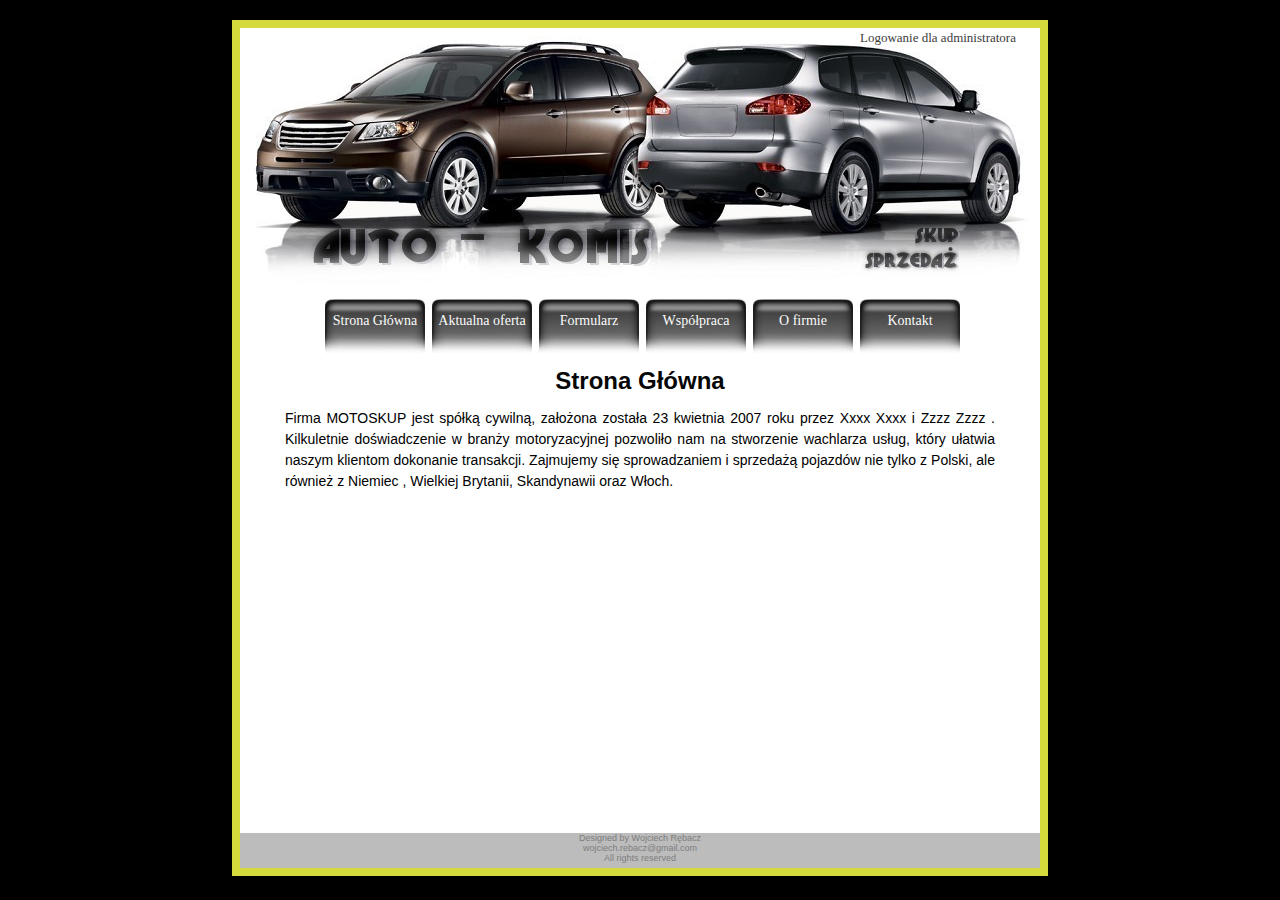
<file: index.html>
﻿<!DOCTYPE html PUBLIC "-//W3C//DTD XHTML 1.0 Strict//EN" "http://www.w3.org/TR/xhtml1/DTD/xhtml1-strict.dtd">
<html xmlns="http://www.w3.org/1999/xhtml">
	<head>
		<meta http-equiv="content-type" content="text/html;charset=utf-8" />
		<title>Komis samochodowy - Rzeszów</title>
		<link rel="stylesheet" href="style.css" type="text/css" />
	        <script src="skrypty_js/skrypt.js" type="text/javascript"></script>
	</head>
	
	<body onload = "WczytajStrone(); return false;">
	
		<div class="pojemnik"> 
			<div class="baner">
				<div class="logowanie"> 
					<a class="login" href="skrypty_sql/zaloguj.php" title="Przejdź do logowania administratora serwisu"> Logowanie dla administratora</a>
				</div>
			</div>
			<div class="menu" style="padding: 0px 0px 0px 85px">
				<ul id="menu_lista">
					<li></li>
				</ul>
			</div>
			<div id ="tresc" class="tresc">
				<div id="zawartosc" class="zawartosc">
					<h1 id="naglowek"></h1>
					<div id="tekst" >
					</div>
				</div>
			</div>
			<div class="stopka">
			Designed by Wojciech Rębacz<br />
			wojciech.rebacz@gmail.com <br />
			All rights reserved
			</div>
	
		</div>
	</body>
</html>
</file>
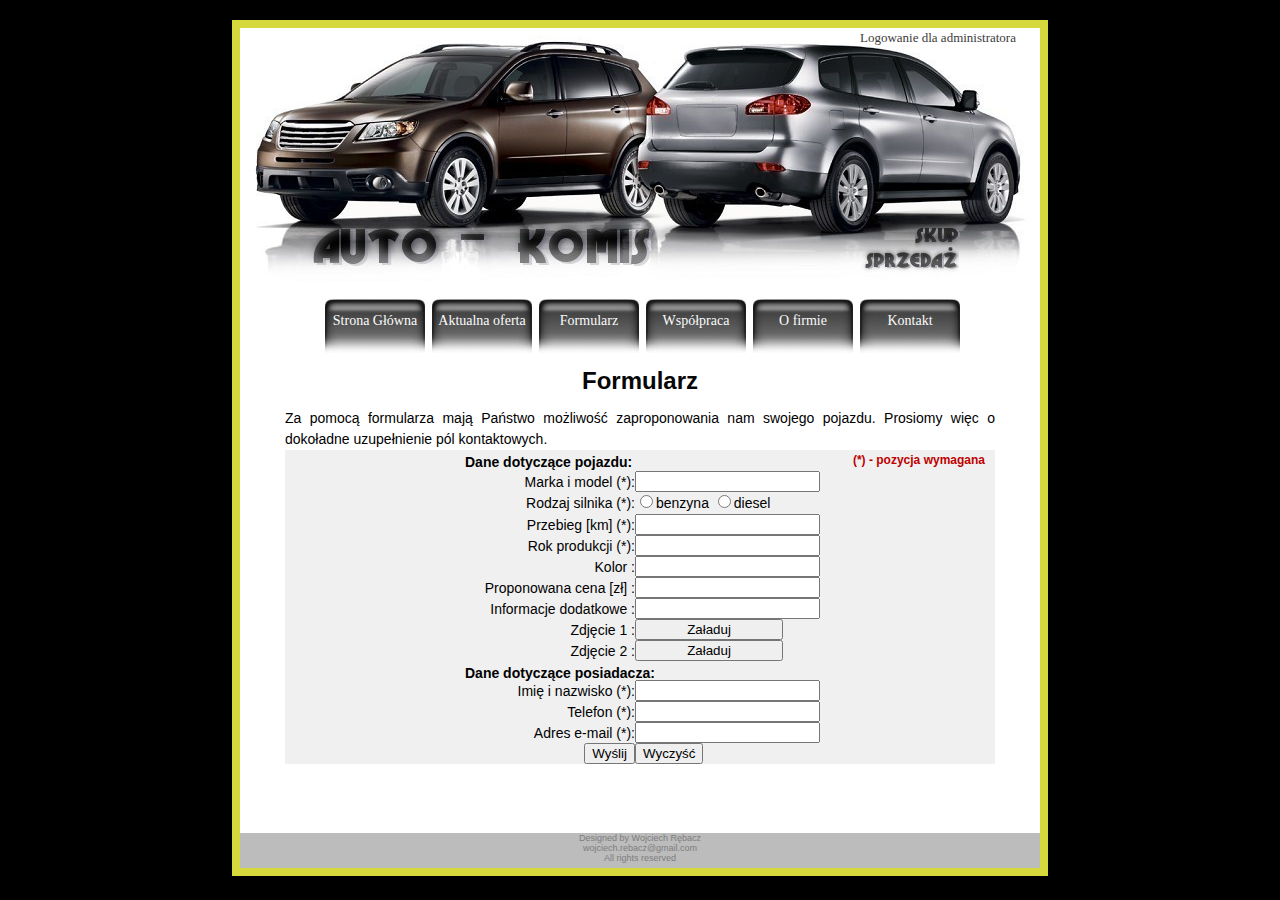
<file: formularz.html>
<!DOCTYPE html PUBLIC "-//W3C//DTD XHTML 1.0 Strict//EN" "http://www.w3.org/TR/xhtml1/DTD/xhtml1-strict.dtd">
<html xmlns="http://www.w3.org/1999/xhtml">
	<head>
		<meta http-equiv="content-type" content="text/html;charset=utf-8" />
		<title>Komis samochodowy - Rzeszów</title>
		<link rel="stylesheet" href="style.css" type="text/css" />
		<script src="skrypty_js/formularz.js" type="text/javascript"></script>
		<script src="skrypty_js/skrypt.js"  type="text/javascript"></script>		
		<script src="skrypty_js/scriptaculous/lib/prototype.js" type="text/javascript"></script>
		<script src="skrypty_js/scriptaculous/src/effects.js" type="text/javascript"></script>
                <script  src="skrypty_js/validation.js" type="text/javascript"></script>
		<script  src="skrypty_js/ajaxupload.js" type="text/javascript"></script>
	</head>
	
	<body onload="WczytajMenu(); return false;">
	
		<div class="pojemnik">
			<div class="baner">
				<div class="logowanie"><a class="login" href="skrypty_sql/zaloguj.php" title="Przejdź do logowania administratora serwisu"> Logowanie dla administratora</a></div>
			</div>
			
			<div class="menu" style="padding: 0px 0px 0px 85px">
				<ul id="menu_lista">
					<li></li>
				</ul>
			</div>
			
			<div id ="tresc" class="tresc">
				<div id="zawartosc" class="zawartosc">
			
					<h1 id="naglowek">Formularz</h1>
					<div id="tekst" class="tekst">
											
					Za pomocą formularza mają Państwo możliwość zaproponowania nam swojego pojazdu. 
					Prosiomy więc o dokoładne uzupełnienie pól kontaktowych.<br/>
					<span style="float:right; font-size:12px; font-weight:bold; color: #bf0000; margin-right:10px;"> (*) - pozycja wymagana </span>
					<form id="form1" method="post" action="formularz.php"> 
						<p style="margin:0px; padding:5px 0px 0px;">Dane dotyczące pojazdu:</p> 
						
						<div class="pozycjaformularza">
							<div class="opisformularza">Marka i model (*): </div>
							<div class="poleformularza"><input type="text" name="marka" class="required" title="Niewypełnione wymagane pole."/></div>
						</div>
						
						<div class="pozycjaformularza">
							<div class="opisformularza" style="height:18px">Rodzaj silnika (*): </div>
							<div class="poleformularza" style="height:18px">
								<input type="radio" name="rodzajsilnika" value="benzyna"/>benzyna
								<input type="radio" name="rodzajsilnika" value="diesel" class="validate-one-required" title="Wybierz jedną z dostępnych opcji."/>diesel
							</div>
						</div>
						
						<div class="pozycjaformularza">
							<div class="opisformularza">Przebieg [km] (*): </div>
							<div class="poleformularza"> <input type="text" name="przebieg"  class="required validate-number" title="Niewypełnione wymagane pole lub niepoprawnie wprowadzona wartość (dozwolone tylko cyfry)."/></div>
						</div>						
						
						<div class="pozycjaformularza">
							<div class="opisformularza">Rok produkcji (*): </div>
							<div class="poleformularza"> <input type="text" name="rokprodukcji" class="required validate-number" title="Niewypełnione wymagane pole lub niepoprawnie wprowadzona wartość (dozwolone tylko cyfry)."/></div>
						</div>						
						
						<div class="pozycjaformularza">
							<div class="opisformularza">Kolor : </div>
							<div class="poleformularza"> <input type="text" name="kolor" /></div><br />
						</div>
						
						<div class="pozycjaformularza">
							<div class="opisformularza">Proponowana cena [zł] : </div>
							<div class="poleformularza"> <input type="text" name="cena" class="validate-number" title="Niepoporawnie wprowadzona wartość (dozwolone tylko cyfry)."/></div>
						</div>
						
						<div class="pozycjaformularza">
							<div class="opisformularza">Informacje dodatkowe : </div>
							<div class="poleformularza"><input type="text" name="informacje" /></div>
						</div>						
						
						<div class="pozycjaformularza">
							<div class="opisformularza">Zdjęcie 1 : </div>
							<div class="poleformularza"><input type="button" id="zdjecie1" value="Załaduj" style="width: 148px;" /></div>
							
						</div>
						<div id="odp1" class="odp1"> </div>
						<div class="pozycjaformularza">
							<div class="opisformularza">Zdjęcie 2 : </div>
							<div class="poleformularza"><input type="button" id="zdjecie2" value="Załaduj" style="width: 148px;" /></div>
							
						</div>
							<div id="odp2" class="odp1"> </div>
						<p style="margin:0px; padding:5px 0px 0px;">Dane dotyczące posiadacza:</p> 
						
						<div class="pozycjaformularza">
							<div class="opisformularza">Imię i nazwisko (*): </div>
							<div class="poleformularza"><input type="text" name="imienazw" class="required" title="Niewypełnione wymagane pole." /></div>
						</div>

						<div class="pozycjaformularza">
							<div class="opisformularza">Telefon (*): </div>
							<div class="poleformularza"><input type="text" name="telefon" class="required validate-number" title="Niewypełnione wymagane pole lub niepoprawny numer telefonu (dozwolone tylko cyfry)."/></div>
						</div>

						<div class="pozycjaformularza">
							<div class="opisformularza">Adres e-mail (*): </div>
							<div class="poleformularza"><input type="text" name="email" class="required validate-email" title="Niewypełnione wymagane pole lub niepoprawny adres  e-mail. Przykładowy adres to: user@op.pl"/></div>
						</div>		
						
						<div class="pozycjaformularza">
							<div class="opisformularza" style="padding-top:0px"><input type="button" name="send" value="Wyślij" onclick="WyslijDane(value);" /></div>
							<div   class="poleformularza"><input type="button" name='reset' value="Wyczyść" onclick="location.reload(true);" /></div>
						</div>
							<div id="odp" style="text-align:center; width:420px; font-size:12px; font-weight:bold;"></div>
					</form>
					
					<script type="text/javascript">
						var valid = new Validation('form1',{immediate : true,useTitles : true});
						new AjaxUpload('zdjecie1', {		
						action: 'zdjecia_propozycje.php',
						onComplete : function(file){
							document.getElementById("odp1").innerHTML="Zdjęcie załadowane pomyślnie!";
							document.getElementById('zdjecie1').setAttribute('disabled', 'disabled');
						},
						onSubmit : function(file , ext)
						{
							if (! ( /^(jpg|png|jpeg|gif|JPG|JPEG|PNG|GIF)$/.test(ext)))
							{
								alert('Błąd! Próba załadowania pliku o niepoprawnym rozszerzeniu! Preferowane rozszerzenia plików to: *.jpg, *.png, *.gif. Proszę spróbować ponownie.');
								return false;
							}
						}
					});

					new AjaxUpload('zdjecie2', {		
						action: 'zdjecia_propozycje.php',
						onComplete : function(file){
							document.getElementById("odp2").innerHTML="Zdjęcie załadowane pomyślnie!";
							document.getElementById('zdjecie2').setAttribute('disabled', 'disabled');
						},
						onSubmit : function(file , ext)
						{
							if (! ( /^(jpg|png|jpeg|gif|JPG|JPEG|PNG|GIF)$/.test(ext)))
							{
								alert('Błąd! Próba załadowania pliku o niepoprawnym rozszerzeniu! Preferowane rozszerzenia plików to: *.jpg, *.png, *.gif. Proszę spróbować ponownie.');
								return false;
							}
						}
					});						
					</script>
					</div>
				</div>
			</div>
	
			<div class="stopka">
			Designed by Wojciech Rębacz<br />
			wojciech.rebacz@gmail.com <br/>
			All rights reserved
			</div>
			
		</div>
	</body>
	
</html>
</file>
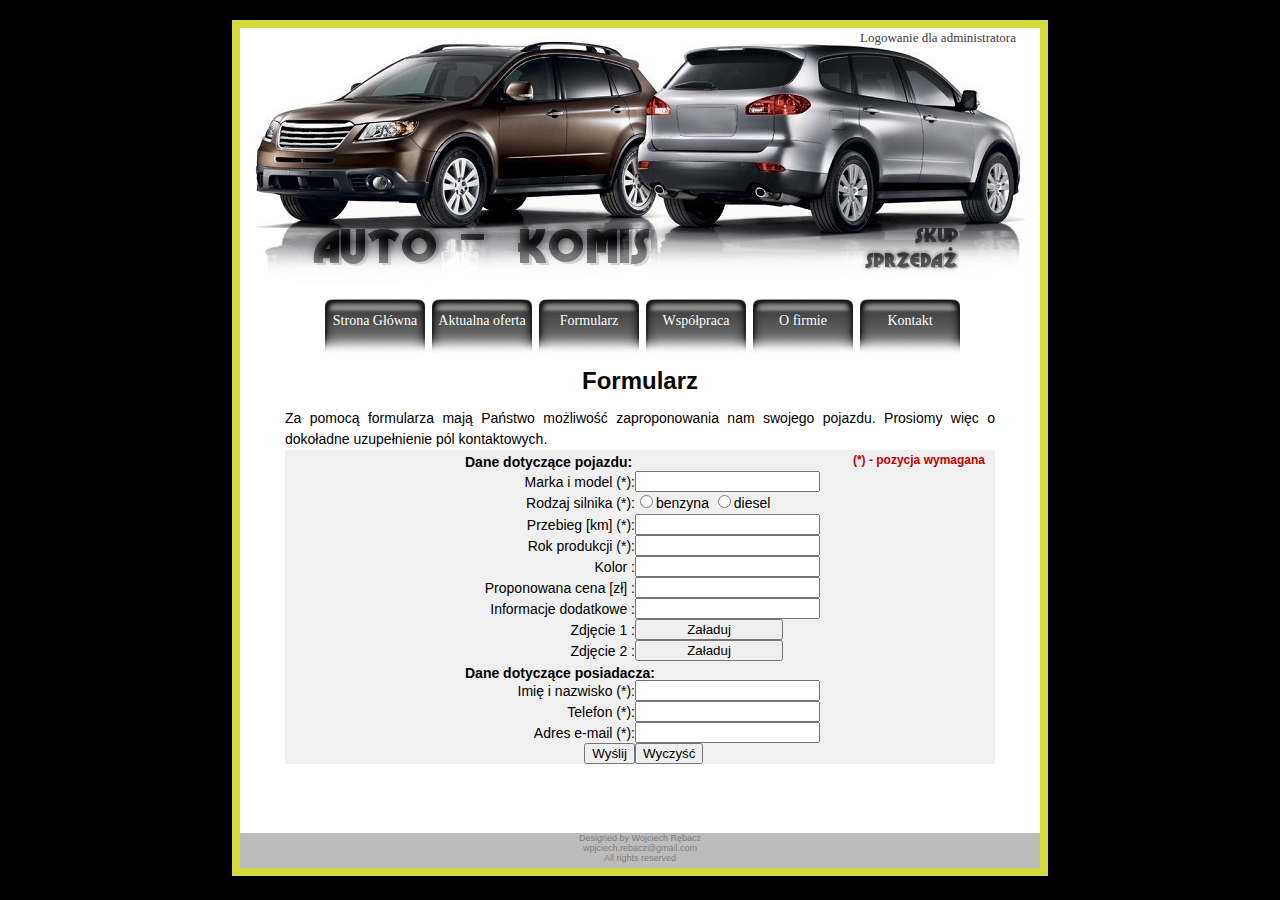
<file: formularz_1.html>
<!DOCTYPE html PUBLIC "-//W3C//DTD XHTML 1.0 Strict//EN" "http://www.w3.org/TR/xhtml1/DTD/xhtml1-strict.dtd">
<html xmlns="http://www.w3.org/1999/xhtml">
	<head>
		<meta http-equiv="content-type" content="text/html;charset=utf-8" />
		<title>Komis samochodowy - Rzeszów</title>
		<link rel="stylesheet" href="style.css" type="text/css" />
		<script src="skrypty_js/formularz.js" type="text/javascript"></script>
		<script src="skrypty_js/skrypt.js"  type="text/javascript"></script>		
		<script src="skrypty_js/scriptaculous/lib/prototype.js" type="text/javascript"></script>
		<script src="skrypty_js/scriptaculous/src/effects.js" type="text/javascript"></script>
		<script  src="skrypty_js/validation.js" type="text/javascript"></script>
		<script  src="skrypty_js/ajaxupload.js" type="text/javascript"></script>
	</head>
	
	<body onload="WczytajMenu(); return false;">
	
		<div class="pojemnik">
			<div class="baner">
				<div class="logowanie"><a class="login" href="skrypty_sql/zaloguj.php" title="Przejdź do logowania administratora serwisu"> Logowanie dla administratora</a></div>
			</div>
			
			<div class="menu" style="padding: 0px 0px 0px 85px">
				<ul id="menu_lista">
					<li></li>
				</ul>
			</div>
			
			<div id ="tresc" class="tresc">
				<div id="zawartosc" class="zawartosc">
			
					<h1 id="naglowek">Formularz</h1>
					<div id="tekst" class="tekst">
											
					Za pomocą formularza mają Państwo możliwość zaproponowania nam swojego pojazdu. 
					Prosiomy więc o dokoładne uzupełnienie pól kontaktowych.<br/>
					<span style="float:right; font-size:12px; font-weight:bold; color: #bf0000; margin-right:10px;"> (*) - pozycja wymagana </span>
					<form id="form1" method="post" action="formularz.php"> 
						<p style="margin:0px; padding:5px 0px 0px;">Dane dotyczące pojazdu:</p> 
						
						<div class="pozycjaformularza">
							<div class="opisformularza">Marka i model (*): </div>
							<div class="poleformularza"><input type="text" name="marka" class="required" title="Niewypełnione wymagane pole."/></div>
						</div>
						
						<div class="pozycjaformularza">
							<div class="opisformularza" style="height:18px">Rodzaj silnika (*): </div>
							<div class="poleformularza" style="height:18px">
								<input type="radio" name="rodzajsilnika" value="benzyna"/>benzyna
								<input type="radio" name="rodzajsilnika" value="diesel" class="validate-one-required" title="Wybierz jedną z dostępnych opcji."/>diesel
							</div>
						</div>
						
						<div class="pozycjaformularza">
							<div class="opisformularza">Przebieg [km] (*): </div>
							<div class="poleformularza"> <input type="text" name="przebieg"  class="required validate-number" title="Niewypełnione wymagane pole lub niepoprawnie wprowadzona wartość (dozwolone tylko cyfry)."/></div>
						</div>						
						
						<div class="pozycjaformularza">
							<div class="opisformularza">Rok produkcji (*): </div>
							<div class="poleformularza"> <input type="text" name="rokprodukcji" class="required validate-number" title="Niewypełnione wymagane pole lub niepoprawnie wprowadzona wartość (dozwolone tylko cyfry)."/></div>
						</div>						
						
						<div class="pozycjaformularza">
							<div class="opisformularza">Kolor : </div>
							<div class="poleformularza"> <input type="text" name="kolor" /></div><br />
						</div>
						
						<div class="pozycjaformularza">
							<div class="opisformularza">Proponowana cena [zł] : </div>
							<div class="poleformularza"> <input type="text" name="cena" class="validate-number" title="Niepoporawnie wprowadzona wartość (dozwolone tylko cyfry)."/></div>
						</div>
						
						<div class="pozycjaformularza">
							<div class="opisformularza">Informacje dodatkowe : </div>
							<div class="poleformularza"><input type="text" name="informacje" /></div>
						</div>						
						
						<div class="pozycjaformularza">
							<div class="opisformularza">Zdjęcie 1 : </div>
							<div class="poleformularza"><input type="button" id="zdjecie1" value="Załaduj" style="width: 148px;" /></div>
							
						</div>
						<div id="odp1" class="odp1"> </div>
						<div class="pozycjaformularza">
							<div class="opisformularza">Zdjęcie 2 : </div>
							<div class="poleformularza"><input type="button" id="zdjecie2" value="Załaduj" style="width: 148px;" /></div>
							
						</div>
							<div id="odp2" class="odp1"> </div>
						<p style="margin:0px; padding:5px 0px 0px;">Dane dotyczące posiadacza:</p> 
						
						<div class="pozycjaformularza">
							<div class="opisformularza">Imię i nazwisko (*): </div>
							<div class="poleformularza"><input type="text" name="imienazw" class="required" title="Niewypełnione wymagane pole." /></div>
						</div>

						<div class="pozycjaformularza">
							<div class="opisformularza">Telefon (*): </div>
							<div class="poleformularza"><input type="text" name="telefon" class="required validate-number" title="Niewypełnione wymagane pole lub niepoprawny numer telefonu (dozwolone tylko cyfry)."/></div>
						</div>

						<div class="pozycjaformularza">
							<div class="opisformularza">Adres e-mail (*): </div>
							<div class="poleformularza"><input type="text" name="email" class="required validate-email" title="Niewypełnione wymagane pole lub niepoprawny adres  e-mail. Przykładowy adres to: user@op.pl"/></div>
						</div>		
						
						<div class="pozycjaformularza">
							<div class="opisformularza" style="padding-top:0px"><input type="button" name="send" value="Wyślij" onclick="WyslijDane(value);" /></div>
							<div   class="poleformularza"><input type="button" name='reset' value="Wyczyść" onclick="location.reload(true);" /></div>
						</div>
							<div id="odp" style="text-align:center; width:420px; font-size:12px; font-weight:bold;"></div>
					</form>
					
					<script type="text/javascript">
						var valid = new Validation('form1',{immediate : true,useTitles : true});
						new AjaxUpload('zdjecie1', {		
						action: 'zdjecia_propozycje.php',
						onComplete : function(file){
							document.getElementById("odp1").innerHTML="Zdjęcie załadowane pomyślnie!";
							document.getElementById('zdjecie1').setAttribute('disabled', 'disabled');
						},
						onSubmit : function(file , ext)
						{
							if (! ( /^(jpg|png|jpeg|gif|JPG|JPEG|PNG|GIF)$/.test(ext)))
							{
								alert('Błąd! Próba załadowania pliku o niepoprawnym rozszerzeniu! Preferowane rozszerzenia plików to: *.jpg, *.png, *.gif. Proszę spróbować ponownie.');
								return false;
							}
						}
					});

					new AjaxUpload('zdjecie2', {		
						action: 'zdjecia_propozycje.php',
						onComplete : function(file){
							document.getElementById("odp2").innerHTML="Zdjęcie załadowane pomyślnie!";
							document.getElementById('zdjecie2').setAttribute('disabled', 'disabled');
						},
						onSubmit : function(file , ext)
						{
							if (! ( /^(jpg|png|jpeg|gif|JPG|JPEG|PNG|GIF)$/.test(ext)))
							{
								alert('Błąd! Próba załadowania pliku o niepoprawnym rozszerzeniu! Preferowane rozszerzenia plików to: *.jpg, *.png, *.gif. Proszę spróbować ponownie.');
								return false;
							}
						}
					});						
					</script>
					</div>
				</div>
			</div>
	
			<div class="stopka">
			Designed by Wojciech Rębacz<br />
			wpjciech.rebacz@gmail.com <br/>
			All rights reserved
			</div>
			
		</div>
	</body>
	
</html>
</file>
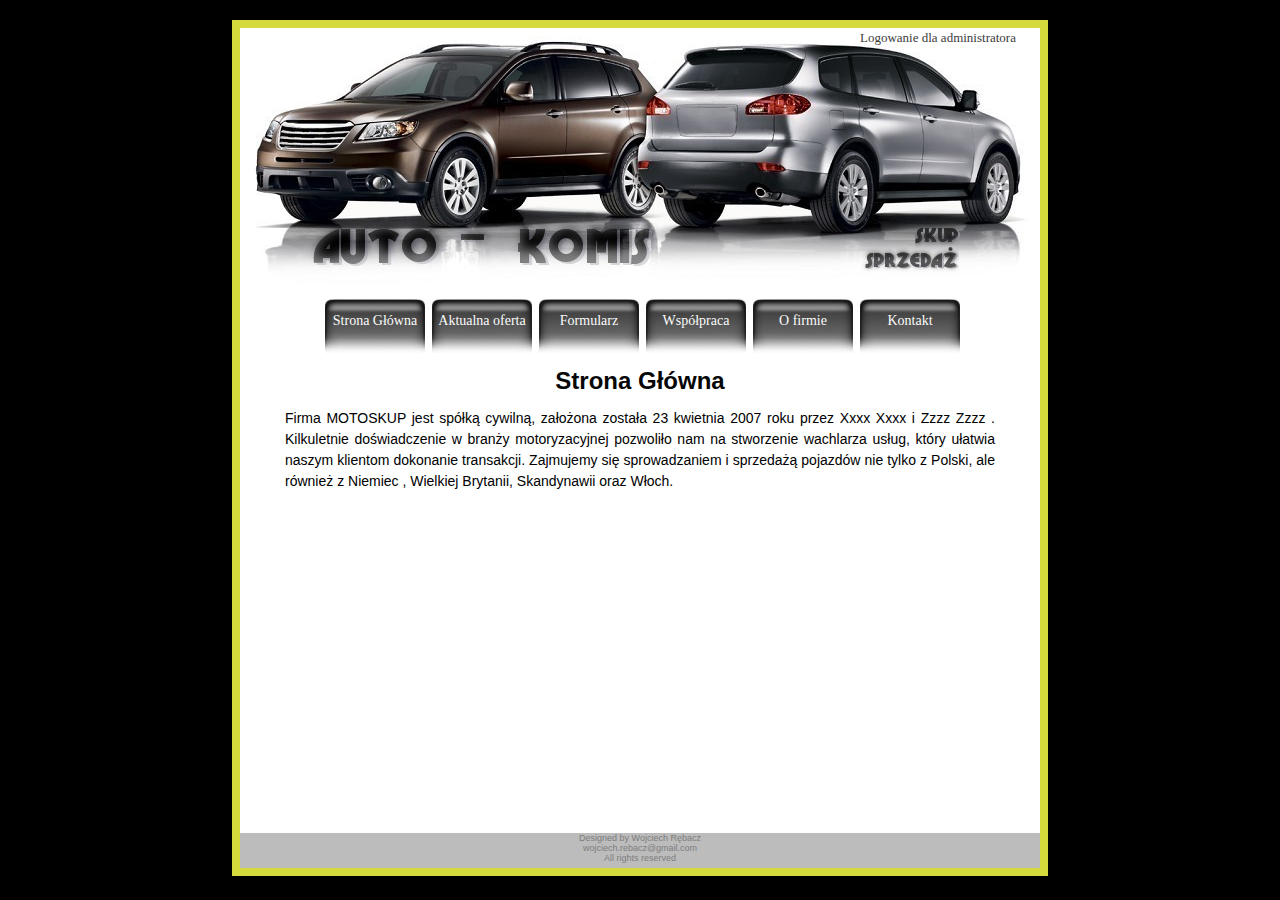
<file: index_1.html>
﻿<!DOCTYPE html PUBLIC "-//W3C//DTD XHTML 1.0 Strict//EN" "http://www.w3.org/TR/xhtml1/DTD/xhtml1-strict.dtd">
<html xmlns="http://www.w3.org/1999/xhtml">
	<head>
		<meta http-equiv="content-type" content="text/html;charset=utf-8" />
		<title>Komis samochodowy - Rzeszów</title>
		<link rel="stylesheet" href="style.css" type="text/css" />
		<script src="skrypty_js/skrypt.js" type="text/javascript"></script>
	</head>
	
	<body onload = "WczytajStrone(); return false;">
	
		<div class="pojemnik">
			<div class="baner">
				<div class="logowanie">
					<a class="login" href="skrypty_sql/zaloguj.php" title="Przejdź do logowania administratora serwisu"> Logowanie dla administratora</a>
				</div>
			</div>
			<div class="menu" style="padding: 0px 0px 0px 85px">
				<ul id="menu_lista">
					<li></li>
				</ul>
			</div>
			<div id ="tresc" class="tresc">
				<div id="zawartosc" class="zawartosc">
					<h1 id="naglowek"></h1>
					<div id="tekst" >
					</div>
				</div>
			</div>
			<div class="stopka">
			Designed by Wojciech Rębacz<br />
			wojciech.rebacz@gmail.com <br />
			All rights reserved
			</div>
		
		</div>
	</body>
</html>
</file>
<file: style.css>
body {
		margin: 0px 0px 0px 0px; 
		padding-top: 20px; 
		padding-bottom: 20px; 
		background:#000000;
	}
	
div.pojemnik {
		padding: 0px;
		width: 800px; 
		height: 840px;
		margin: 0px auto;
		border-style:solid;
		border-width:8px;
		border-color:#d5d93c;
	}

div.baner {
		background-image: url(img/img3.jpg); 
		height: 270px;
	}

div.menu {
		height:55px;
		background-color: white;
	}

div.tresc {
		width: 100%;
		height:480px;
		float: left; 
		text-align: justify; 
		font-family: arial;
		background-color:#ffffff;
		margin: 0px; 
		line-height:21px;
	}

div.zawartosc {
		padding-left: 45px;
		padding-right: 45px;
		padding-top: 17px;
		padding-bottom: 20px;
		font-size: 14px;
}
	
div.stopka {
		height: 35px;
		clear: both; 
		background:#bcbcbc; 
		text-align: center;
		font-family: arial;
		font-size: 9px;
		color: #7d7d7d;
	}

h1, h2, h3 {
		margin: 0px;
		padding-bottom: 17px; 
		text-align: center;
		font-family: arial;
		font-size: 24px;
		color:#070707;
	}
	
ul, ul li {
		display: inline;
		list-style: none;
		margin: 0;
		padding: 0;
}

ul li {
		text-align: center;
		float:left;
		display: inline;
		white-space: nowrap;
		margin-right: 7px;	
}

li a { /*przyciski menu*/
		text-decoration: none;
		display: block;
		width: 100px;
		height: 55px;
		line-height:45px;
		background: url("img/przycisk2.gif");
		font-family: serif;
		font-size: 14px;
		color: #fbfbfb;
}

li a:hover {
		font-weight: bold;
		background: url("img/przycisk2zazn.gif");
}

li a:active{
		font-weight: bold;
		background: url("img/przycisk2zazn.gif");
}

form {
		padding-left:180px;
		background:#f0f0f0;
		font-size: 14px;
		font-weight: bold;
		line-height:14px;
}

div.pozycjaformularza{
		position: relative;
		width: 420px;
		clear:both;	
		overflow: hidden;
		font-weight: normal;
}

div.opisformularza{
		float:left; 
		width: 170px;
		padding-top: 4px;
		text-align: right;
}

div.poleformularza{
		float:left; 
		width: 250px;
}

input.validation-failed, textarea.validation-failed {
	border: 1px solid #FF3300;
	color : #FF3300;
}
input.validation-passed, textarea.validation-passed {
	border: 2px solid #359827;
	color : #000001;
}

.validation-advice {
	margin: 2px 0;
	padding: 1px;
	background-color: #FF3301;
	color : #FFF;
	font-weight:normal;
	font-size: 10px;
	line-height:10px;
}

.custom-advice {
	margin: 5px 0;
	padding: 5px;
	background-color: #C8AA00;
	color : #FFF;
	font-weight: bold;
}

.odp1{
	width:420px; 
	text-align:center;
	color: #20a423;
	font-size:12px; 
	font-weight:bold; 
}

.logowanie{
	padding-left: 620px;
}

a.login{
	text-align: right;
	text-decoration: none;
	font-size: 13px;
	color: #3b3b3b;
}

div a:hover {
		font-weight: bold;
}

.przycisk{
	width:75px; 
	height:28px;
	border:0px solid; 
	float:left;
	margin-right:5px;
	padding:0px;
}

#obraz{
	width:410px; 
	padding-top:10px; 
	padding-left: 20px; 
	padding-right: 20px; 
	height:303px; 
	border:0px solid; 
	float:left; 
	overflow:hidden;
}

#obraz_tresc{
	text-align:center;
}
.opis_naglowek{
	background:#e5e5e5;
	clear:both;
	margin:0px;
	padding:0px;
	font-weight: bold;
	text-align:center;
	width:200px;
}
.opis_tresc{
	background:#f0f0f0;
	clear:both;
	
	margin:0px;
	padding:0px;
	text-align:center;
	text-align:center;
	width:200px;
}

#opis{
	width:200px; 
	height:313px; 
	float:left; 
	background-color:#ffffff;
}

#ilosc{
	color:#fffffe;
	text-align:center;
	line-height:26px;
	font-weight: bold;
	font-family: fantasy;
}

#czekaj{
	text-align:center;
}
</file>
